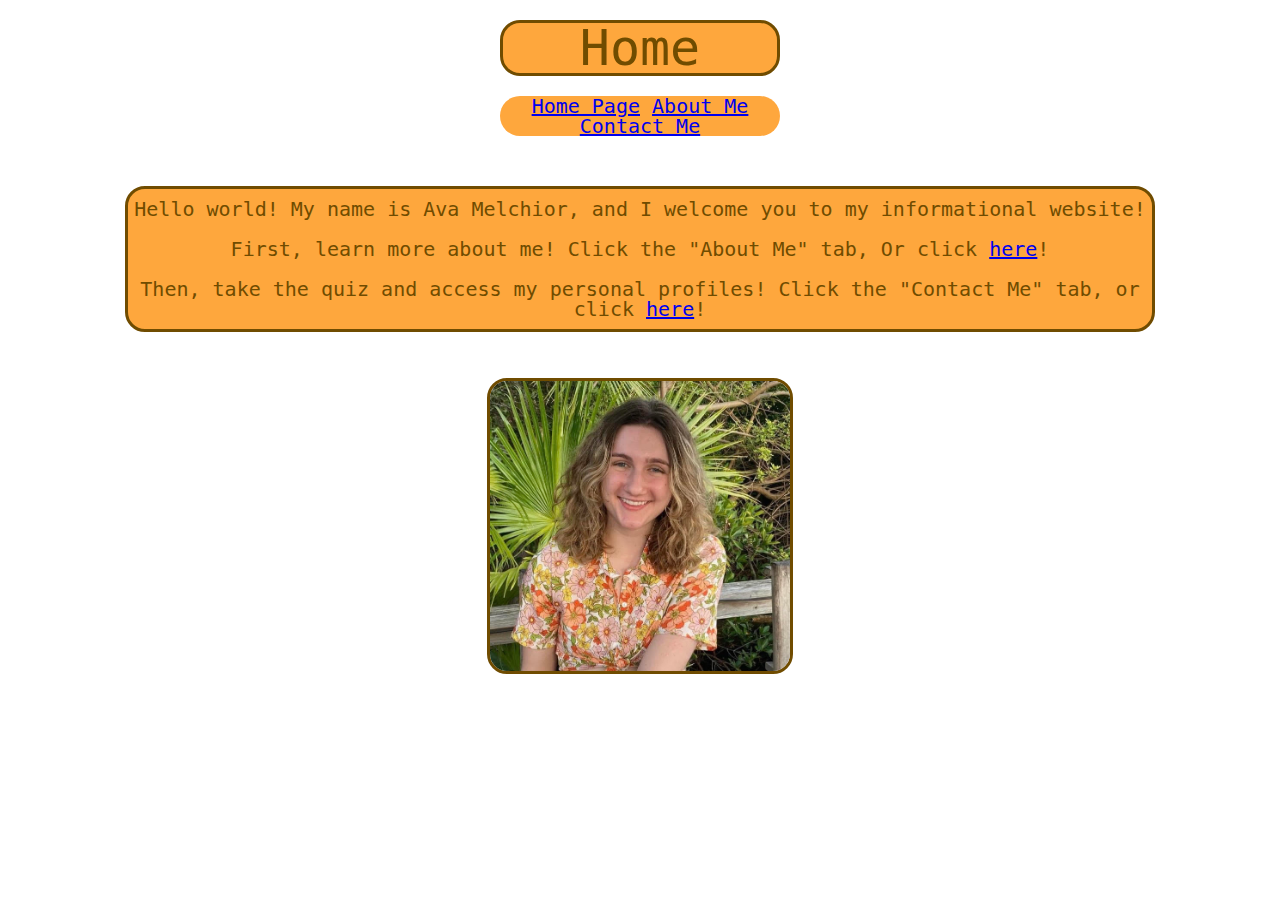
<file: index.html>
<!DOCTYPE html>

<html>

<head>
    <meta name="msapplication-TileColor" content="#da532c">
    <meta name="theme-color" content="#ffffff">
    <meta charset="utf-8">
    <meta http-equiv="X-UA-Compatible" content="IE=edge">
    <title></title>
    <meta name="description" content="">
    <meta name="viewport" content="width=device-width, initial-scale=1">
    <link rel="stylesheet" href="css/reset.css">
    <link rel="stylesheet" href="css/style.css">
    <link rel="icon" type="image/x-icon" href="/images/gpVu37c3.ico">
    <link rel="shortcut icon" type="image/x-icon" href="/images/gpVu37c3.ico">
</head>

<body>
    <h1>Home</h1>
    <nav>
        <a href="index.html">Home Page</a>
        <a href="aboutus.html">About Me</a>
        <a href="contact.html">Contact Me</a>
    </nav>
    <p>Hello world! My name is Ava Melchior, and I welcome you to my informational website!<br><br>
    First, learn more about me! Click the "About Me" tab, Or click <a href="aboutus.html">here</a>!<br><br>
    Then, take the quiz and access my personal profiles! Click the "Contact Me" tab, or click <a href="contact.html">here</a>!</p> <br><br>

<img src="images/unnamed.jpg">
    
</body>

</html>
</file>
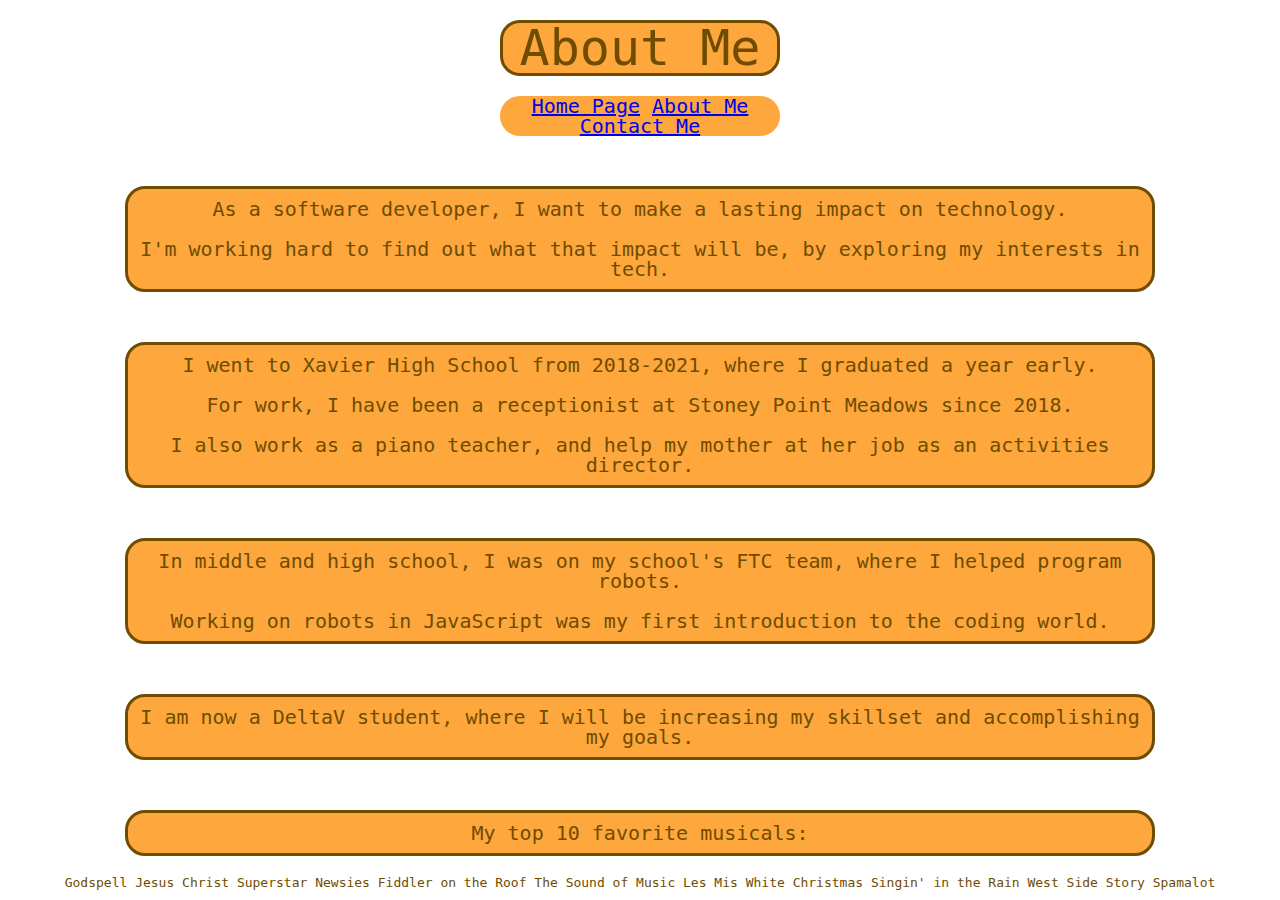
<file: aboutus.html>
<!DOCTYPE html>

<html>

<head>
    <meta charset="utf-8">
    <meta http-equiv="X-UA-Compatible" content="IE=edge">
    <title></title>
    <meta name="description" content="">
    <meta name="viewport" content="width=device-width, initial-scale=1">
    <link rel="stylesheet" href="css/reset.css">
    <link rel="stylesheet" href="css/style.css">
</head>

<body>
    <h1>About Me</h1>
    <nav>
        <a href="index.html">Home Page</a>
        <a href="aboutus.html">About Me</a>
        <a href="contact.html">Contact Me</a>
    </nav>

    <p>As a software developer, I want to make a lasting impact on technology.<br><br>
    I'm working hard to find out what that impact will be, by exploring my interests in tech.</p>
    <p>I went to Xavier High School from 2018-2021, where I graduated a year early.<br><br>
    For work, I have been a receptionist at Stoney Point Meadows since 2018.<br><br>
    I also work as a piano teacher, and help my mother at her job as an activities director.</p>
    <p>In middle and high school, I was on my school's FTC team, where I helped program robots.<br><br>
    Working on robots in JavaScript was my first introduction to the coding world.</p>
    <p>I am now a DeltaV student, where I will be increasing my skillset and accomplishing my goals.</p>
    <p>My top 10 favorite musicals:</p>
        <ol>
            <li>Godspell</li>
            <li>Jesus Christ Superstar</li>
            <li>Newsies</li>
            <li>Fiddler on the Roof</li>
            <li>The Sound of Music</li>
            <li>Les Mis</li>
            <li>White Christmas</li>
            <li>Singin' in the Rain</li>
            <li>West Side Story</li>
            <li>Spamalot</li>
        </ol>

    <script src="" ></script>
</body>

</html>
</file>
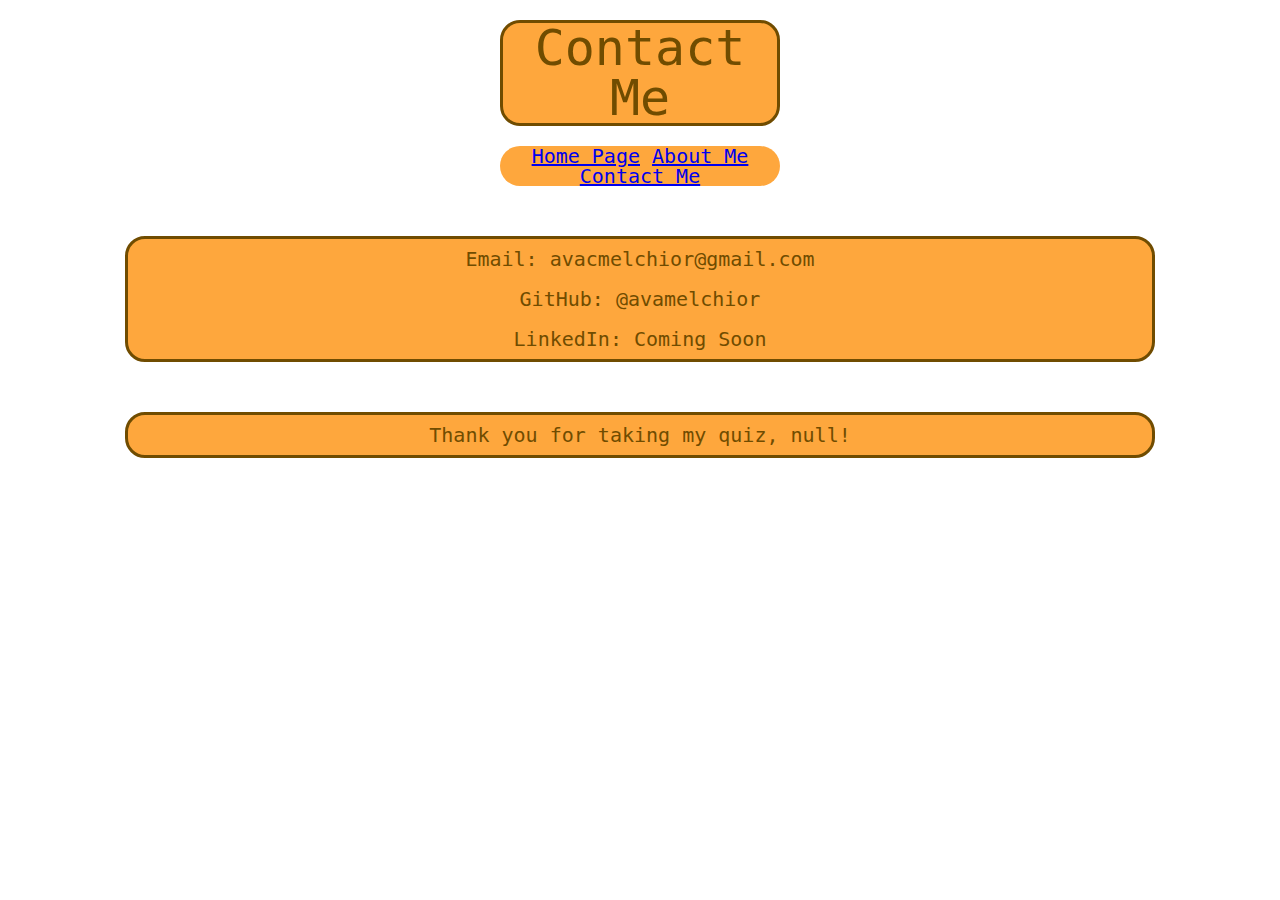
<file: contact.html>
<!DOCTYPE html>

<html>
    <head>
        <meta charset="utf-8">
        <meta http-equiv="X-UA-Compatible" content="IE=edge">
        <title></title>
        <meta name="description" content="">
        <meta name="viewport" content="width=device-width, initial-scale=1">
        <link rel="stylesheet" href="css/reset.css">
        <link rel="stylesheet" href="css/style.css">
    </head>
    <body>
        <h1>Contact Me</h1>
            <nav>
                <a href="index.html">Home Page</a>
                <a href="aboutus.html">About Me</a>
                <a href="contact.html">Contact Me</a>
            </nav> 
        <p>Email: avacmelchior@gmail.com<br><br>
        GitHub: @avamelchior<br><br>
        LinkedIn: Coming Soon
        </p>
        
        <p><script src="js/app.js"></script></p>
    </body>
</html>
</file>
<file: css/style.css>
body {
    background-image: url('https://img1.etsystatic.com/013/0/7045804/il_fullxfull.461034969_bg79.jpg');
    font-family: monospace;
    color: #704C00;
    text-align: center;
}

h1 {
    
    font-size: 50px;
    margin: 20px;
    background-color: #fea73d;
    margin-left: 500px;
    margin-right: 500px;
    border-radius: 20px;
    border: 3px solid #704C00;
}

nav {
    color:  #704C00;
    font-size: 20px;
    border-style: solid;
    margin-left: 500px;
    margin-right: 500px;
    background-color: #fea73d;
    border-radius: 20px;
    margin-top: 5px;
}

ul {
    border-radius: 20px;
    border: 3px solid #704C00;
}

li {
    display: inline;
}


p {
    color: #704C00;
    background-color: #fea73d;
   
    margin-left: 125px;
    margin-right: 125px;
    font-size: 20px;
    margin-top: 50px;
    margin-bottom: 20px;
    padding-top: 10px;
    padding-bottom: 10px;
    border-radius: 20px;
    border: 3px solid #704C00;
}

img {
    width: 300px;
    height: 290px;
    border-radius: 20px;
    border: 3px solid #704C00;
}
</file>
